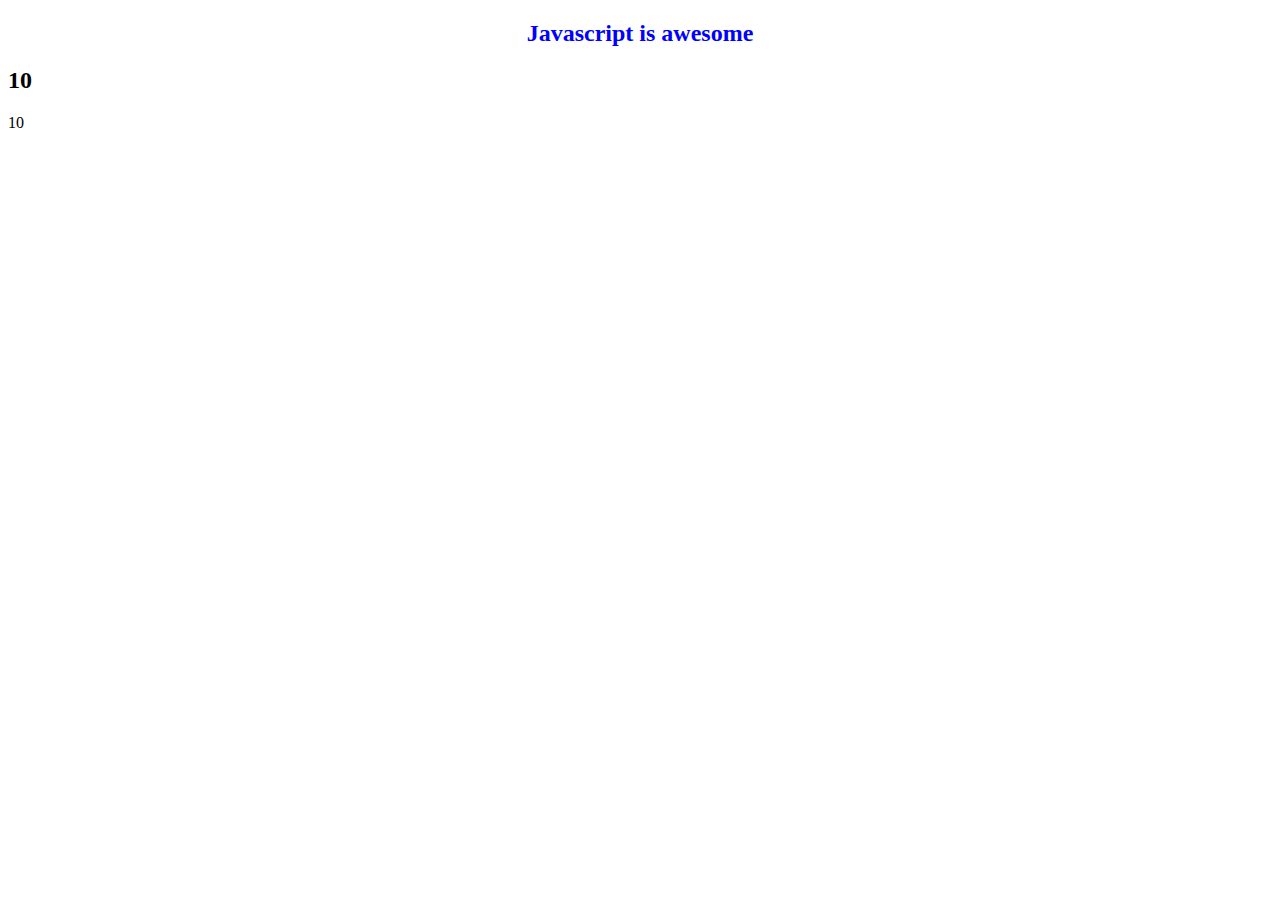
<file: index.html>
<!DOCTYPE html>
<html lang="en">
<head>
    <meta charset="UTF-8">
    <meta name="viewport" content="width=device-width, initial-scale=1.0">
    <title>Document</title>
</head>
<body>
    <h2 id="colors">Javascript is awesome</h2>
    <h2 id="count">10</h2>
    <p id="texts">10</p>
</body>
<script src="/dom.js"></script>
</html>
</file>
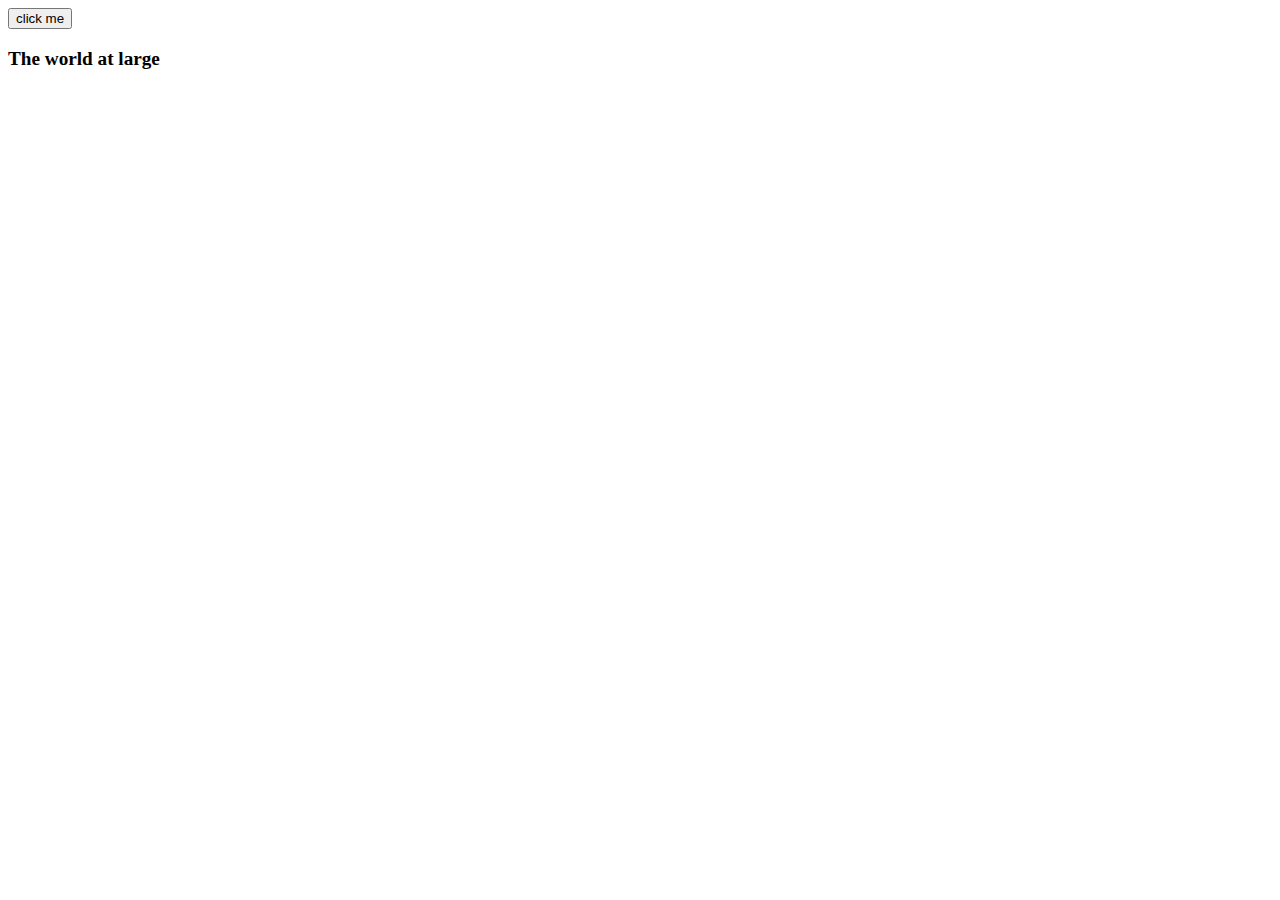
<file: addClass.html>
<!DOCTYPE html>
<html lang="en">
<head>
    <meta charset="UTF-8">
    <meta name="viewport" content="width=device-width, initial-scale=1.0">
    <title>Document</title>
    <style>
        .h-class{
            font-size: larger;
        }
        .h2-class{

            display: none;
        }
    </style>
</head>
<body>
    <button id="btn">click me</button>
    <h3 class="h-class" id="hclass">The world at large</h3>
    <h2 class="h2-class" id="h2class">Is a beautiful place</h2>
    <script src="./addClass.js"></script>
</body>
</html>
</file>
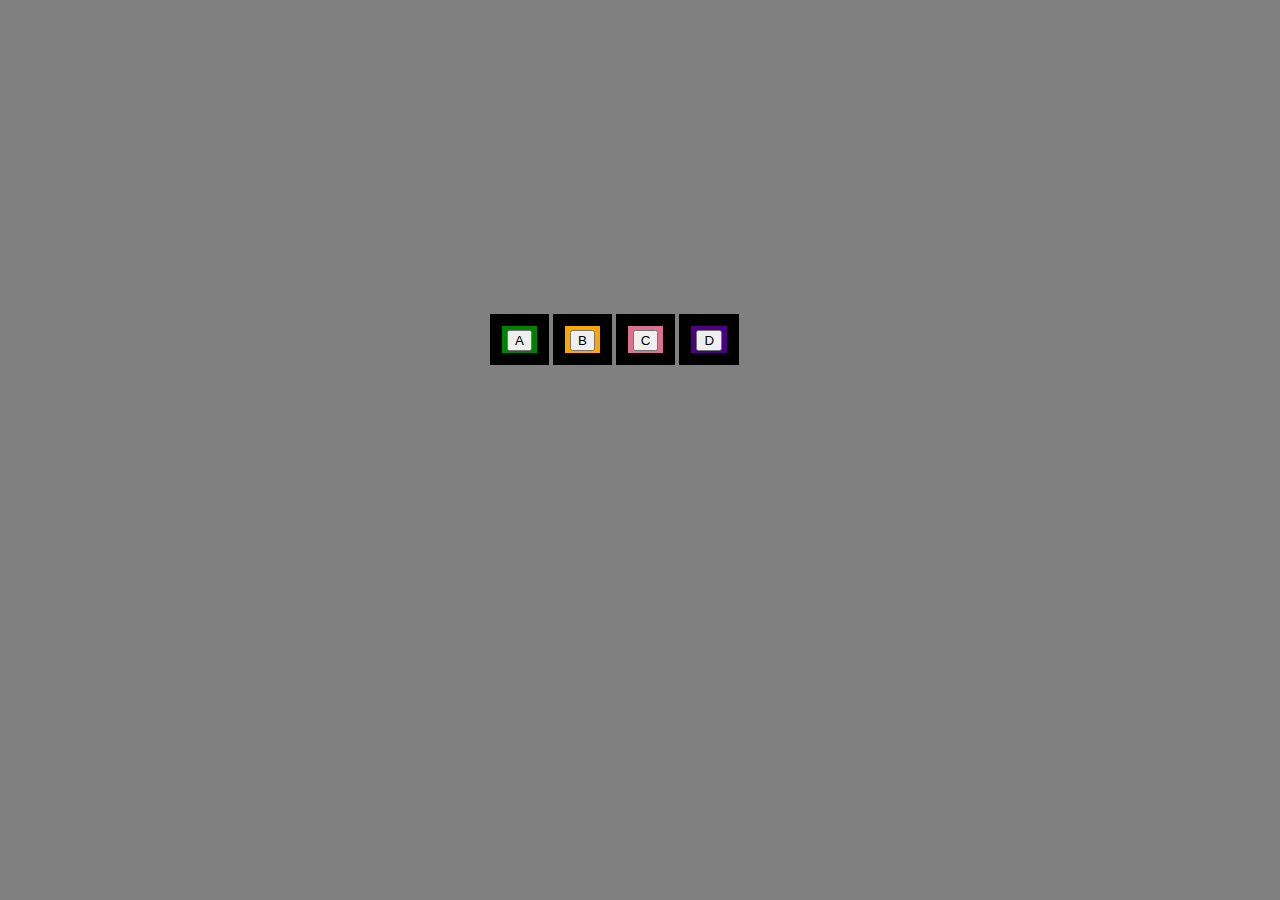
<file: eventProject.html>
<!DOCTYPE html>
<html lang="en">
<head>
    <meta charset="UTF-8">
    <meta name="viewport" content="width=device-width, initial-scale=1.0">
    <title>Document</title>
    <style>
        body{
            background: gray;
            width: 300px;
            margin-right: auto;
            margin-left: auto;
            padding: 30px;
            margin-top: 300px;
            
        }
        #a{
            border: 12px solid;
            padding: 5px;
            background: green;
        }
        #a:hover{
            background: red;
        }
        #b{
            border: 12px solid;
            padding: 5px;
            background: orange;
        }
        #b:hover{
            background: blue;
        }
        #c{
            border: 12px solid;
            padding: 5px;
            background: palevioletred;
        }
        #c:hover{
            
            background: rgb(153, 204, 14);
        }
        #d{
            border: 12px solid;
            padding: 5px;
            background: indigo;
        }
        #d:hover{
            background: purple;
        }
    </style>
</head>
<body>
    <div class="container">
        <span id="a"><button id="kA">A</button></span> <span id="b"><button id="kB">B</button></span>
         <span id="c"><button id="kC">C</button></span> <span id="d"><button id="kD">D</button></span>

    </div>
    <script src="./eventProject.js"></script>
</body>
</html>
</file>
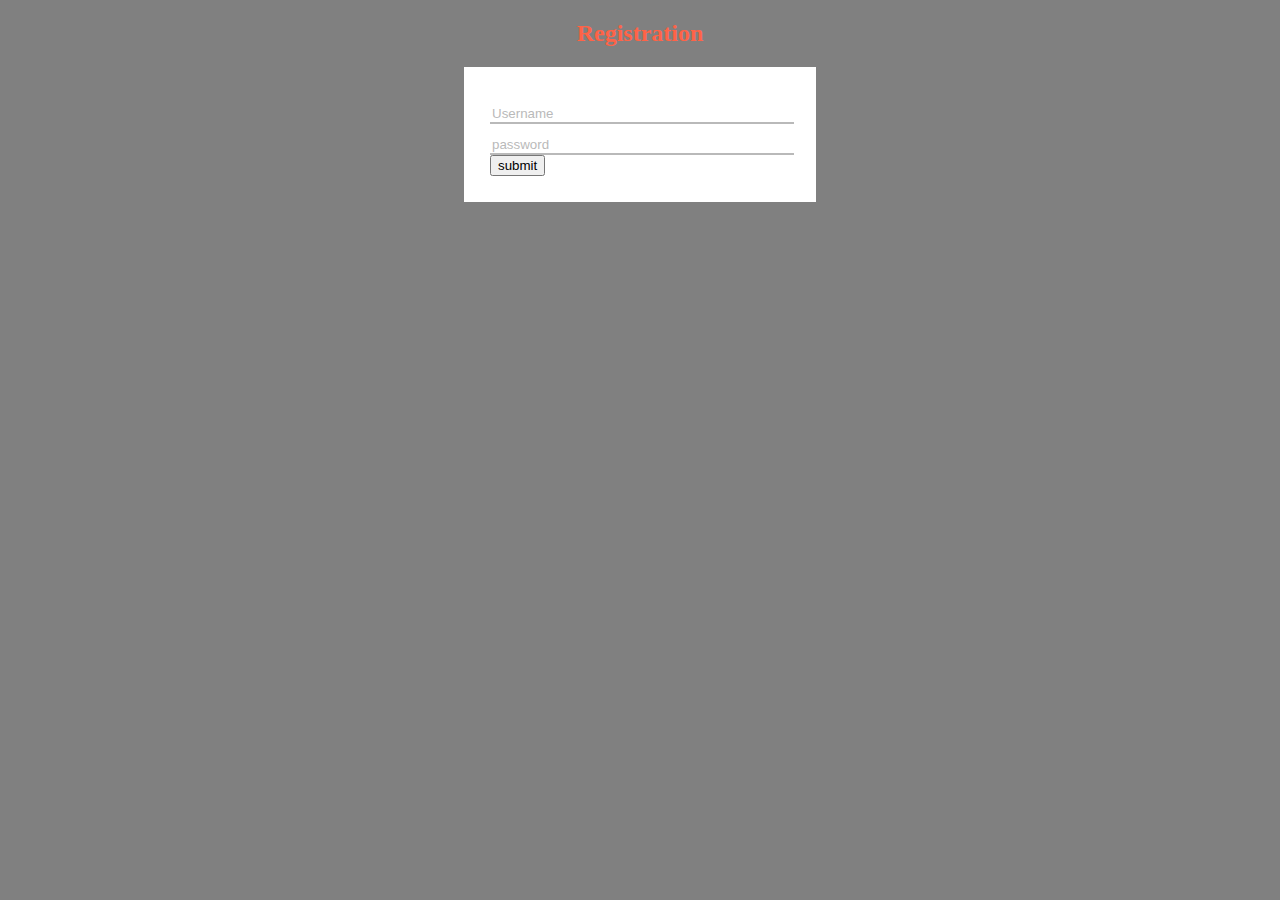
<file: formevent.html>
<!DOCTYPE html>
<html lang="en">
    <head>
        <title></title>
        <meta charset="UTF-8">
        <meta name="viewport" content="width=device-width, initial-scale=1">
        <link href="style.css" rel="stylesheet">
    </head>
    <body>
        <header>
            <h2>Registration</h2>
        </header>
        <main>
            <form action="" method="" class="forms" id="forms"
                <div class="form-group">
                    <input class="form-item" id="userName" type="text" placeholder="Username" name="userName">
                </div>
                <div class="form-group">
                    <input type="password" class="form-item" placeholder="password" name="passWord" id="passWord">
                </div>
                <button >submit</button>
            </form>
        </main>
        <script src="./formevent.js"></script>
    </body>
</html>
</file>
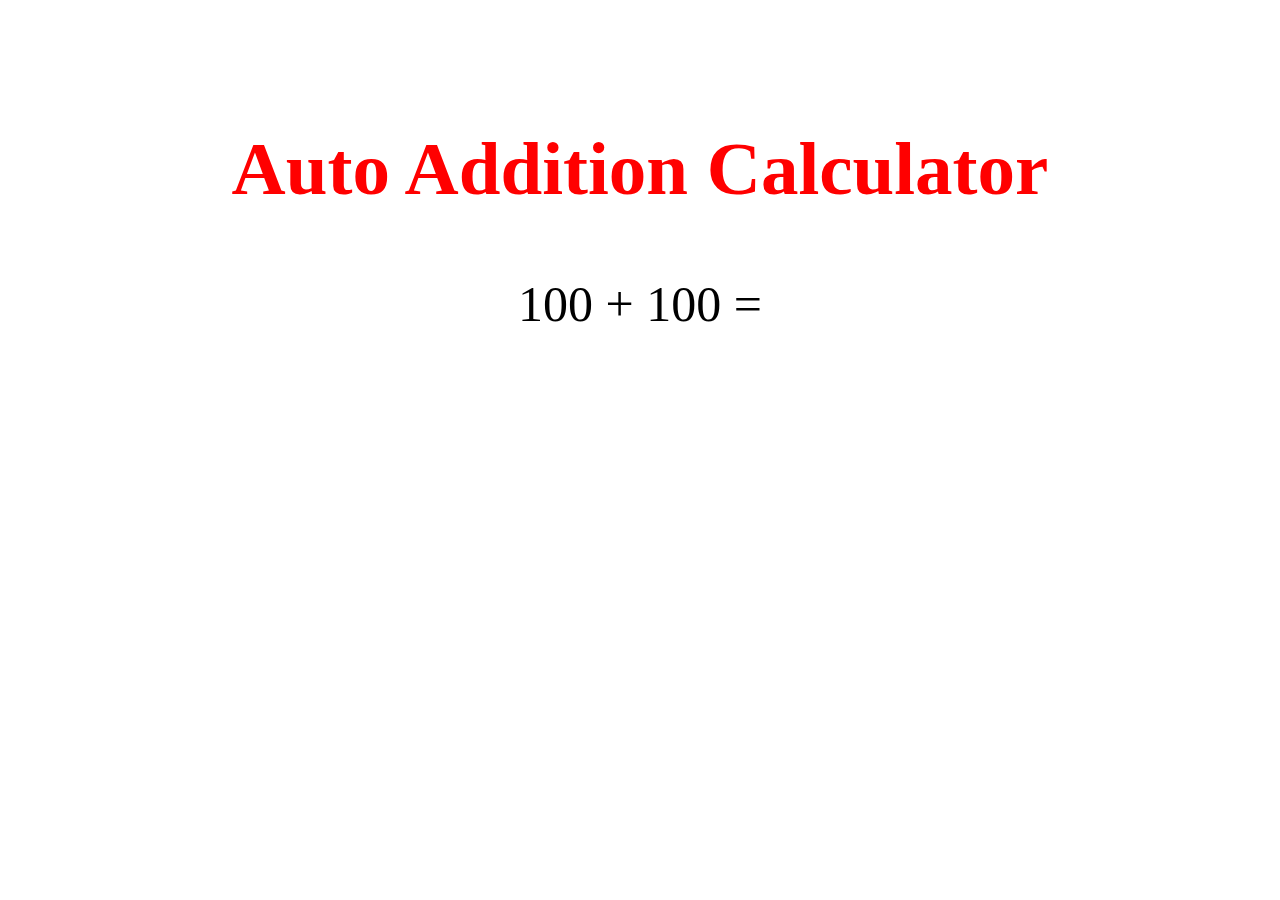
<file: miniProject.html>
<!DOCTYPE html>
<html lang="en">
<head>
    <meta charset="UTF-8">
    <meta name="viewport" content="width=device-width, initial-scale=1.0">
    <title>Document</title>
</head>
<body>
    <div id="elements">
        <h2 style="text-align: center; color: red;">Auto Addition Calculator</h2>
        <span id="firstNumber">100</span> <span> + </span> <span id="secondNumber"> 100 </span> <span> = </span> <span id="answer"></span>
    </div>
    <script src="/miniProject.js"></script>
</body>
</html>
</file>
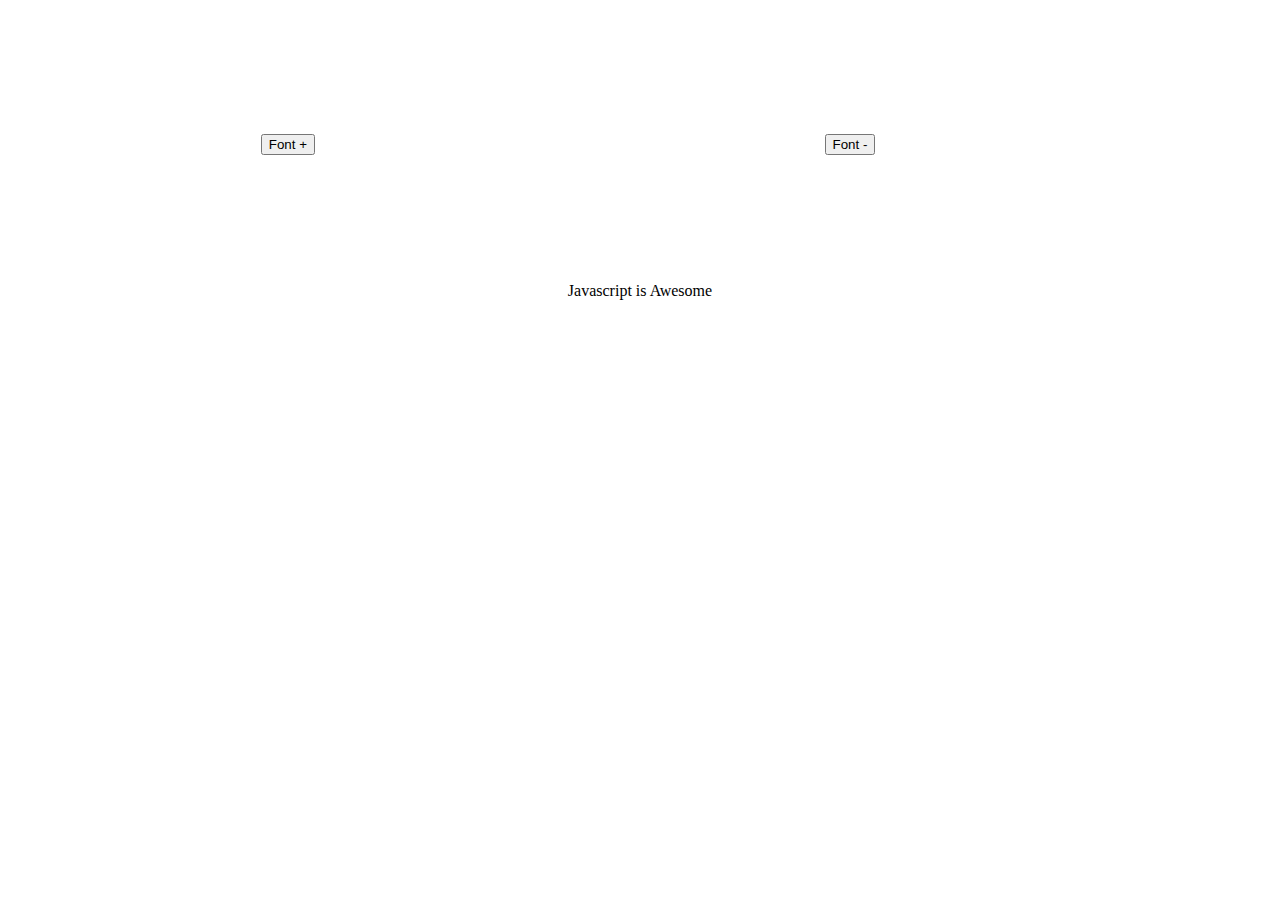
<file: secondMiniProject.html>
<!DOCTYPE html>
<html lang="en">
<head>
    <meta charset="UTF-8">
    <meta name="viewport" content="width=device-width, initial-scale=1.0">
    <title>Document</title>
    <style>
        span button{
            margin-left: 20%;
            margin-right: 20%;
            margin-top: 10%;
        }
        p{
            margin-top: 10%;
            text-align: center;
        }
    </style>
</head>
<body>
    <span><button id="btn-increase">Font +</button></span> <span><button id="btn-decrease">Font -</button></span>
    <p id="text">Javascript is Awesome</p>
    <script src="./secondMiniProject.js"></script>
</body>
</html>
</file>
<file: style.css>
body{
    background-color: gray;
}
h2{
    text-align: center;
    color: tomato;
}

.forms{
   margin-left: auto;
   margin-right: auto;
   width: 300px;
    padding: 26px;
    background-color: white;
   
    
}
.form-item{
    
    margin-top: 12px;
    width: 100%;;
     border-top: none;
    border-left: none;
    border-right: none;
    opacity: 50%;
}
</file>
